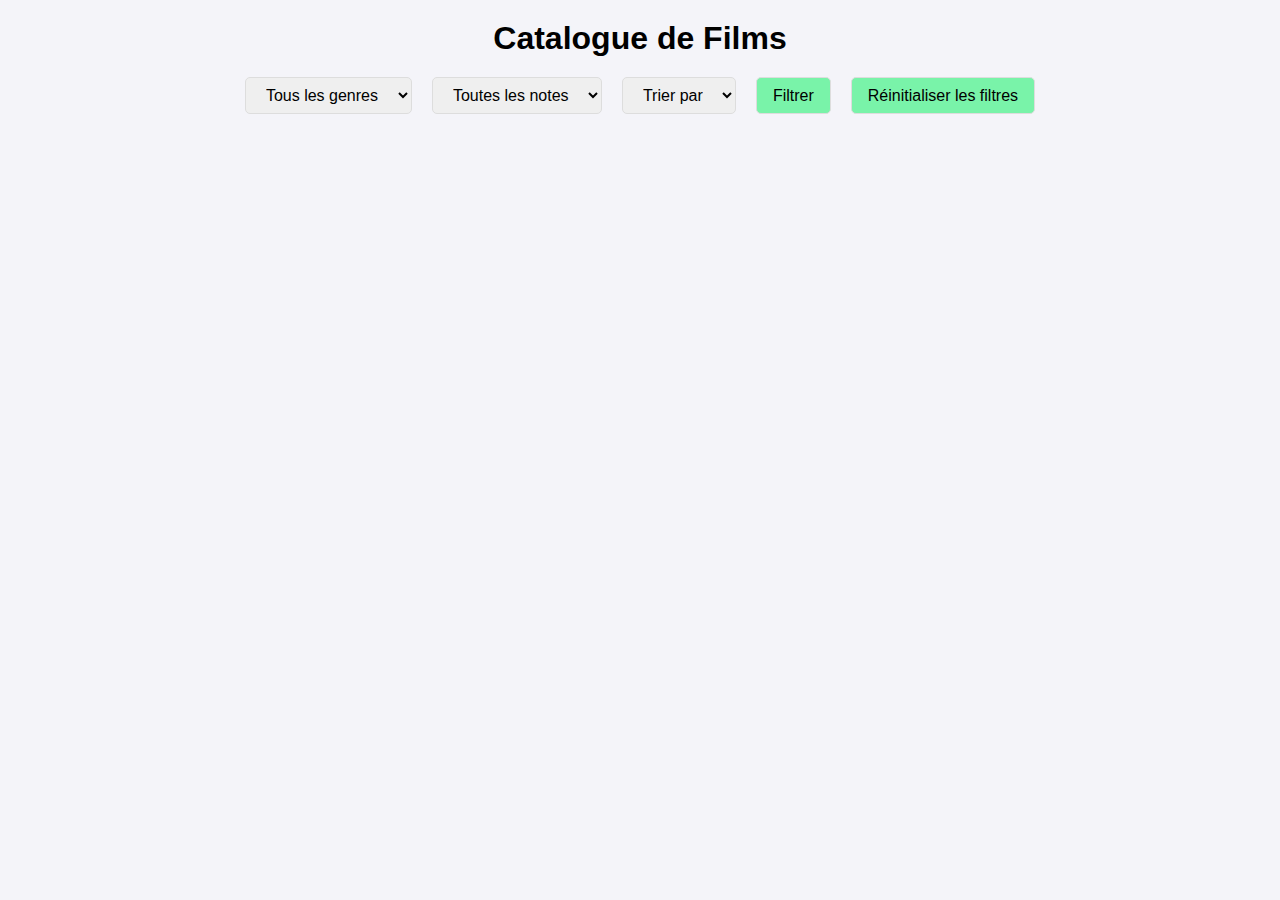
<file: indexAPI.html>
<!DOCTYPE html>
<html lang="fr">
<head>
    <meta charset="UTF-8">
    <meta name="viewport" content="width=device-width, initial-scale=1.0">
    <title>FilmsAPI - Tri et Filtrage</title>
    <link rel="stylesheet" href="style.css">
</head>
<body>
    <h1>Catalogue de Films</h1>
    
    <div class="filters">
        <select id="genreFilter">
            <option value="">Tous les genres</option>
        </select>
        <select id="ratingFilter">
            <option value="">Toutes les notes</option>
        </select>
        <select id="sortOption">
            <option value="">Trier par</option>
            <option value="rating">Note</option>
            <option value="duration">Durée</option>
        </select>
        <button onclick="applyFilters()">Filtrer</button>
		<button id="resetFilters">Réinitialiser les filtres</button>
    </div>

    <div id="movieContainer" class="movies"></div>

    <script src="scriptAPI.js"></script>
</body>
</html>
</file>
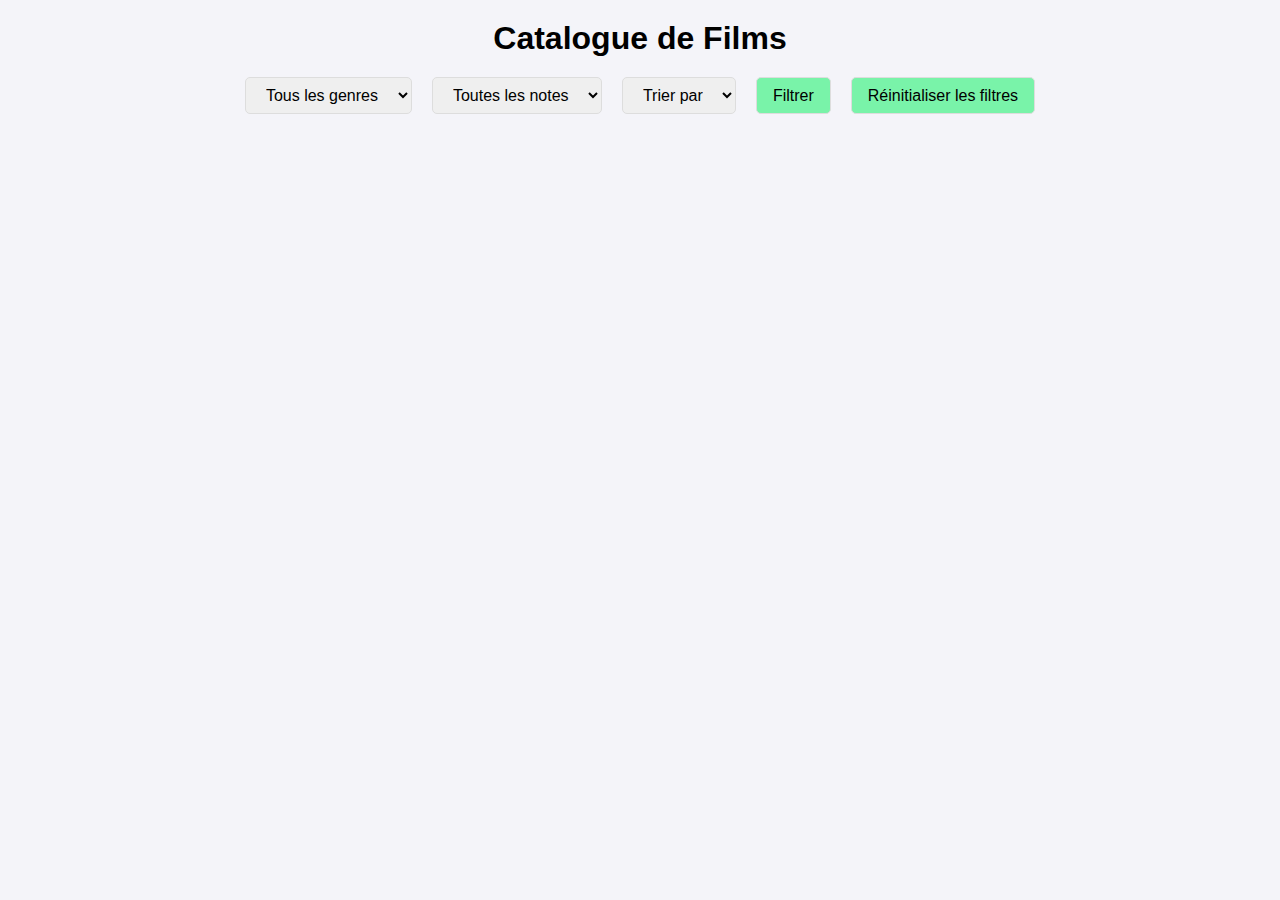
<file: indexAPI_Photo.html>
<!DOCTYPE html>
<html lang="fr">
<head>
    <meta charset="UTF-8">
    <meta name="viewport" content="width=device-width, initial-scale=1.0">
    <title>FilmsAPI - Tri et Filtrage</title>
    <link rel="stylesheet" href="style.css">
</head>
<body>
    <h1>Catalogue de Films</h1>
    
    <div class="filters">
        <select id="genreFilter">
            <option value="">Tous les genres</option>
        </select>
        <select id="ratingFilter">
            <option value="">Toutes les notes</option>
        </select>
        <select id="sortOption">
            <option value="">Trier par</option>
            <option value="rating">Note</option>
            <option value="duration">Durée</option>
        </select>
        <button onclick="applyFilters()">Filtrer</button>
		<button id="resetFilters">Réinitialiser les filtres</button>
    </div>

    <div id="movieContainer" class="movies"></div>

    <script src="scriptAPI_Photo.js"></script>
</body>
</html>
</file>
<file: style.css>
* {
    margin: 0;
    padding: 0;
    box-sizing: border-box;
}

body {
    font-family: Arial, sans-serif;
    background-color: #f4f4f9;
    padding: 20px;
}

h1 {
    text-align: center;
    margin-bottom: 20px;
}

.filters {
    display: flex;
    justify-content: center;
    gap: 20px;
    margin-bottom: 20px;
}

.filters select, .filters button {
    padding: 8px 16px;
    font-size: 16px;
    border-radius: 5px;
    border: 1px solid #ddd;
}

button {
    background-color: #79F3A9;
    color: black;
    cursor: pointer;
}

button:hover {
    background-color: #57EA91;
}

#movieContainer {
    display: grid;
    grid-template-columns: repeat(auto-fill, minmax(220px, 1fr));
    gap: 20px;
    padding: 0;
}

.movie-card {
    background-color: white;
    border-radius: 8px;
    box-shadow: 0 4px 8px rgba(0, 0, 0, 0.1);
    padding: 16px;
    text-align: center;
}

.movie-card img {
    width: 100%;
    border-radius: 8px;
    height: 300px;
    object-fit: cover;
}

.movie-card h2 {
    font-size: 18px;
    margin-top: 10px;
    color: #333;
}

.movie-card p {
    color: #555;
    font-size: 14px;
}

.movie-card .rating {
    font-weight: bold;
    color: #f39c12;
}

.movie-card .duration {
    color: #7f8c8d;
}

.recommend-btn {
    margin-top: 10px;
    border: 1px solid #79F3A9;
    background-color: #79F3A9;
    color: black;
    padding: 5px;
    border-radius: 5px;
}
</file>
